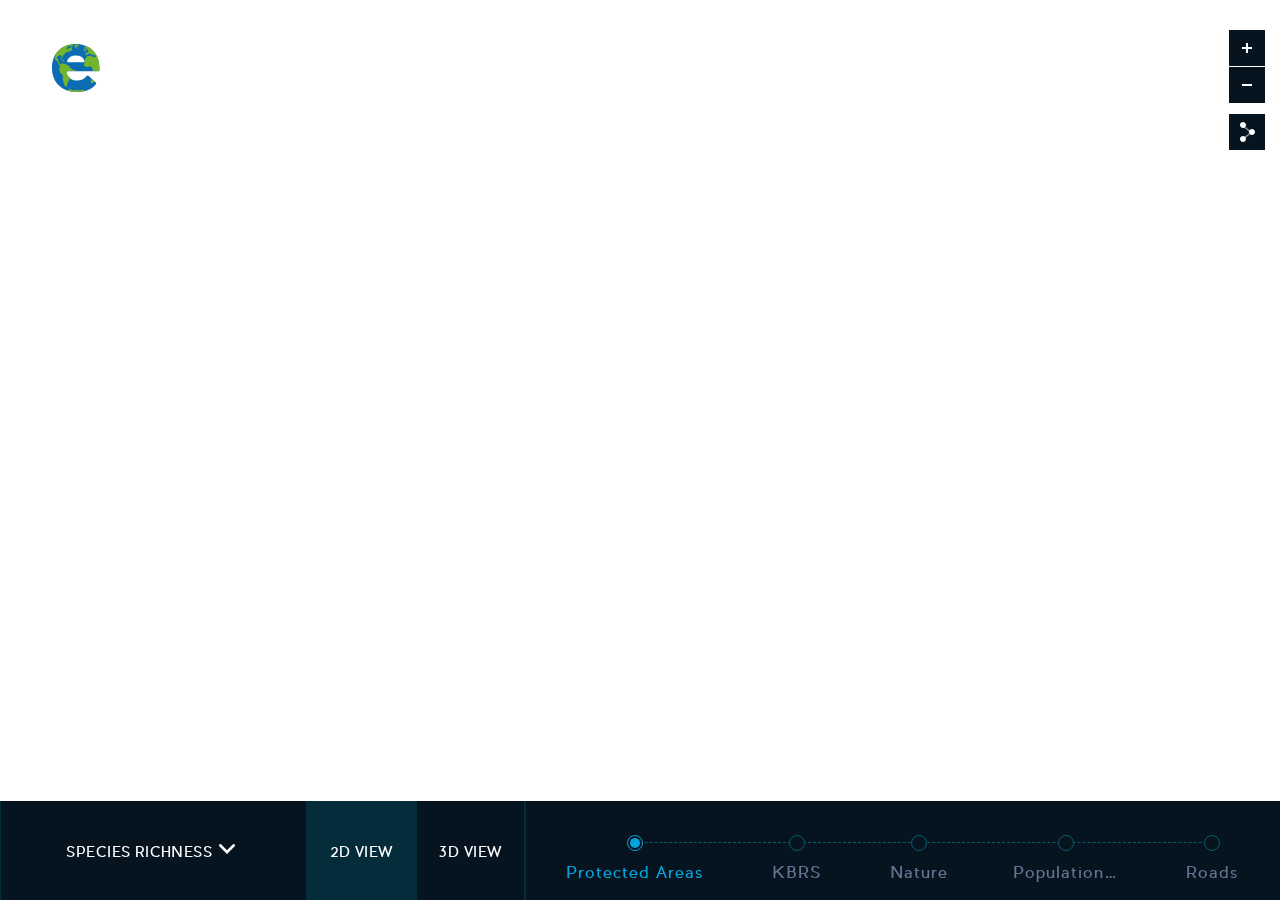
<file: demo-tileserver/src/main/resources/assets/index.html>
<!DOCTYPE html>
<html>
<head>
	<meta charset="utf-8">
	<meta name="viewport" content="width=device-width, initial-scale=1.0">
	<title>HalfEarth</title>
	<link media="all" rel="stylesheet" href="css/main.css">
	<link href='https://api.mapbox.com/mapbox-gl-js/v0.37.0/mapbox-gl.css' rel='stylesheet' />

	<script src='https://api.mapbox.com/mapbox-gl-js/v0.37.0/mapbox-gl.js'></script>
	<script src='https://d3js.org/d3.v4.js' defer></script>
	<script src="js/main.js" defer></script>
</head>
<body>
	<div id="wrapper">
		<div class="wrap-holder">
			<div class="map-holder" id="map">
			</div>

			<!-- logo  -->

			<div class="logo">
				<a href="#"><img src="images/logo.svg" alt="image description"></a>
			</div>

			<!-- btn map -->

			<div class="holder-btn-map">
				<img src="images/placeholder-btn.png" alt="image description">
			</div>

			<!-- settings bar -->

			<div class="settings-bar">
				<div class="holder-bar">

					<!-- nav-links and buttons -->

					<div class="holder-nav-links">
						<div class="nav-drop-box">
							<a class="opener-drop-box" href="#"><span><i class="title">SPECIES RICHNESS</i></span></a>
							<div class="holder-drop">
								<div class="drop">
									<ul class="menu-links">
										<li><a href="#">Link item 1</a></li>
										<li><a href="#">Link item 2</a></li>
										<li><a href="#">Link item 3</a></li>
										<li><a href="#">Link item 4</a></li>
										<li><a href="#">Link item 5</a></li>
									</ul>
								</div>
							</div>
						</div>

						<!-- legend box and legend button -->

						<a href="#popup" class="opener-legend"><span></span></a>
						<div class="holder-legend-area" id="popup">
							<span class="title">Legend</span>
							<a href="#" class="icon-cross"></a>
						</div>
						<a href="#" class="btn-link active"><span>2d <span class="hidden-mobile">view</span></span></a>
						<a href="#" class="btn-link"><span>3d <span class="hidden-mobile">view</span></span></a>
					</div>

					<!-- settings wheel -->

					<div class="holder-settings-wheel"
						data-text="PROTECTED AREAS"
						data-value="17"
						data-points="[17,40,60,80,100]"
						data-mobile-points="[5,14,23,32,41,50,59,68,77,86,95]"></div>

					<!-- checkboxes links -->
					<!-- TODO: The onclick events are nonesense - just included to demo changing the map -->
					<div class="holder-checkboxes">
						<form action="#" class="checkboxes-form">
							<fieldset>

								<div class="nav-form">
									<div class="check-item">
										<label class="checkbox-holder">
											<input type="checkbox" checked onclick="setMapFeature('mammalsr')">
											<span class="custom-checkbox"></span>
											<span class="checkbox-label">Protected Areas</span>
										</label>
									</div>
									<div class="check-item">
										<label class="checkbox-holder">
											<input type="checkbox">
											<span class="custom-checkbox" onclick="setMapFeature('mammalsr_pr')"></span>
											<span class="checkbox-label">KBRS</span>
										</label>
									</div>
									<div class="check-item">
										<label class="checkbox-holder">
											<input type="checkbox" onclick="setMapFeature('noPA_mammalsr_pr')">
											<span class="custom-checkbox"></span>
											<span class="checkbox-label">Nature</span>
										</label>
									</div>
									<div class="check-item">
										<label class="checkbox-holder">
											<input type="checkbox" onclick="setMapFeature('available_mammalsr_pr')">
											<span class="custom-checkbox"></span>
											<span class="checkbox-label">Population…</span>
										</label>
									</div>
									<div class="check-item">
										<label class="checkbox-holder">
											<input type="checkbox" onclick="setMapFeature('mammalsr');">
											<span class="custom-checkbox"></span>
											<span class="checkbox-label">Roads</span>
										</label>
									</div>
								</div>
							</fieldset>
						</form>
					</div>
				</div>
			</div>
		</div>
	</div>
</body>
</html>
</file>
<file: demo-tileserver/src/main/resources/assets/css/main.css>
/*---------------------------------------------------
1. Embedded fonts styles
----------------------------------------------------*/
@font-face {
  font-family: 'pier_sans';
  src: url("../fonts/pier-bold-webfont.woff2") format("woff2"), url("../fonts/pier-bold-webfont.woff") format("woff");
  font-weight: 700;
  font-style: normal; }

@font-face {
  font-family: 'pier_sans';
  src: url("../fonts/pier-bold-italic-webfont.woff2") format("woff2"), url("../fonts/pier-bold-italic-webfont.woff") format("woff");
  font-weight: 700;
  font-style: italic; }

@font-face {
  font-family: 'pier_sans';
  src: url("../fonts/pier-italic-webfont.woff2") format("woff2"), url("../fonts/pier-italic-webfont.woff") format("woff");
  font-weight: 400;
  font-style: italic; }

@font-face {
  font-family: 'pier_sans';
  src: url("../fonts/pier-regular-webfont.woff2") format("woff2"), url("../fonts/pier-regular-webfont.woff") format("woff");
  font-weight: 400;
  font-style: normal; }

@font-face {
  font-family: 'icomoon';
  src: url("../fonts/icomoon.eot?4k6rl0");
  src: url("../fonts/icomoon.eot?4k6rl0#iefix") format("embedded-opentype"), url("../fonts/icomoon.ttf?4k6rl0") format("truetype"), url("../fonts/icomoon.woff?4k6rl0") format("woff"), url("../fonts/icomoon.svg?4k6rl0#icomoon") format("svg");
  font-weight: normal;
  font-style: normal; }

[class^="icon-"], [class*=" icon-"] {
  /* use !important to prevent issues with browser extensions that change fonts */
  font-family: 'icomoon' !important;
  speak: none;
  font-style: normal;
  font-weight: normal;
  font-variant: normal;
  text-transform: none;
  line-height: 1;
  /* Better Font Rendering =========== */
  -webkit-font-smoothing: antialiased;
  -moz-osx-font-smoothing: grayscale; }

.icon-chevron-down:before {
  content: "\e901"; }

.icon-chevron-up:before {
  content: "\e902"; }

.icon-cross:before {
  content: "\e900"; }

/*---------------------------------------------------
2. General reset
----------------------------------------------------*/
/*! normalize.css v3.0.3 | MIT License | github.com/necolas/normalize.css */
/**
 * 1. Set default font family to sans-serif.
 * 2. Prevent iOS and IE text size adjust after device orientation change,
 *    without disabling user zoom.
 */
html {
  font-family: sans-serif;
  /* 1 */
  -ms-text-size-adjust: 100%;
  /* 2 */
  -webkit-text-size-adjust: 100%;
  /* 2 */ }

/**
 * Remove default margin.
 */
body {
  margin: 0; }

/* HTML5 display definitions
   ========================================================================== */
/**
 * Correct `block` display not defined for any HTML5 element in IE 8/9.
 * Correct `block` display not defined for `details` or `summary` in IE 10/11
 * and Firefox.
 * Correct `block` display not defined for `main` in IE 11.
 */
article,
aside,
details,
figcaption,
figure,
footer,
header,
hgroup,
main,
menu,
nav,
section,
summary {
  display: block; }

/**
 * 1. Correct `inline-block` display not defined in IE 8/9.
 * 2. Normalize vertical alignment of `progress` in Chrome, Firefox, and Opera.
 */
audio,
canvas,
progress,
video {
  display: inline-block;
  /* 1 */
  vertical-align: baseline;
  /* 2 */ }

/**
 * Prevent modern browsers from displaying `audio` without controls.
 * Remove excess height in iOS 5 devices.
 */
audio:not([controls]) {
  display: none;
  height: 0; }

/**
 * Address `[hidden]` styling not present in IE 8/9/10.
 * Hide the `template` element in IE 8/9/10/11, Safari, and Firefox < 22.
 */
[hidden],
template {
  display: none; }

/* Links
   ========================================================================== */
/**
 * Remove the gray background color from active links in IE 10.
 */
a {
  background-color: transparent; }

/**
 * Improve readability of focused elements when they are also in an
 * active/hover state.
 */
a:active,
a:hover {
  outline: 0; }

/* Text-level semantics
   ========================================================================== */
/**
 * Address styling not present in IE 8/9/10/11, Safari, and Chrome.
 */
abbr[title] {
  border-bottom: 1px dotted; }

/**
 * Address style set to `bolder` in Firefox 4+, Safari, and Chrome.
 */
b,
strong {
  font-weight: bold; }

/**
 * Address styling not present in Safari and Chrome.
 */
dfn {
  font-style: italic; }

/**
 * Address variable `h1` font-size and margin within `section` and `article`
 * contexts in Firefox 4+, Safari, and Chrome.
 */
h1 {
  font-size: 2em;
  margin: 0.67em 0; }

/**
 * Address styling not present in IE 8/9.
 */
mark {
  background: #ff0;
  color: #000; }

/**
 * Address inconsistent and variable font size in all browsers.
 */
small {
  font-size: 80%; }

/**
 * Prevent `sub` and `sup` affecting `line-height` in all browsers.
 */
sub,
sup {
  font-size: 75%;
  line-height: 0;
  position: relative;
  vertical-align: baseline; }

sup {
  top: -0.5em; }

sub {
  bottom: -0.25em; }

/* Embedded content
   ========================================================================== */
/**
 * Remove border when inside `a` element in IE 8/9/10.
 */
img {
  border: 0; }

/**
 * Correct overflow not hidden in IE 9/10/11.
 */
svg:not(:root) {
  overflow: hidden; }

/* Grouping content
   ========================================================================== */
/**
 * Address margin not present in IE 8/9 and Safari.
 */
figure {
  margin: 1em 40px; }

/**
 * Address differences between Firefox and other browsers.
 */
hr {
  box-sizing: content-box;
  height: 0; }

/**
 * Contain overflow in all browsers.
 */
pre {
  overflow: auto; }

/**
 * Address odd `em`-unit font size rendering in all browsers.
 */
code,
kbd,
pre,
samp {
  font-family: monospace, monospace;
  font-size: 1em; }

/* Forms
   ========================================================================== */
/**
 * Known limitation: by default, Chrome and Safari on OS X allow very limited
 * styling of `select`, unless a `border` property is set.
 */
/**
 * 1. Correct color not being inherited.
 *    Known issue: affects color of disabled elements.
 * 2. Correct font properties not being inherited.
 * 3. Address margins set differently in Firefox 4+, Safari, and Chrome.
 */
button,
input,
optgroup,
select,
textarea {
  color: inherit;
  /* 1 */
  font: inherit;
  /* 2 */
  margin: 0;
  /* 3 */ }

/**
 * Address `overflow` set to `hidden` in IE 8/9/10/11.
 */
button {
  overflow: visible; }

/**
 * Address inconsistent `text-transform` inheritance for `button` and `select`.
 * All other form control elements do not inherit `text-transform` values.
 * Correct `button` style inheritance in Firefox, IE 8/9/10/11, and Opera.
 * Correct `select` style inheritance in Firefox.
 */
button,
select {
  text-transform: none; }

/**
 * 1. Avoid the WebKit bug in Android 4.0.* where (2) destroys native `audio`
 *    and `video` controls.
 * 2. Correct inability to style clickable `input` types in iOS.
 * 3. Improve usability and consistency of cursor style between image-type
 *    `input` and others.
 */
button,
html input[type="button"],
input[type="reset"],
input[type="submit"] {
  -webkit-appearance: button;
  /* 2 */
  cursor: pointer;
  /* 3 */ }

/**
 * Re-set default cursor for disabled elements.
 */
button[disabled],
html input[disabled] {
  cursor: default; }

/**
 * Remove inner padding and border in Firefox 4+.
 */
button::-moz-focus-inner,
input::-moz-focus-inner {
  border: 0;
  padding: 0; }

/**
 * Address Firefox 4+ setting `line-height` on `input` using `!important` in
 * the UA stylesheet.
 */
input {
  line-height: normal; }

/**
 * It's recommended that you don't attempt to style these elements.
 * Firefox's implementation doesn't respect box-sizing, padding, or width.
 *
 * 1. Address box sizing set to `content-box` in IE 8/9/10.
 * 2. Remove excess padding in IE 8/9/10.
 */
input[type="checkbox"],
input[type="radio"] {
  box-sizing: border-box;
  /* 1 */
  padding: 0;
  /* 2 */ }

/**
 * Fix the cursor style for Chrome's increment/decrement buttons. For certain
 * `font-size` values of the `input`, it causes the cursor style of the
 * decrement button to change from `default` to `text`.
 */
input[type="number"]::-webkit-inner-spin-button,
input[type="number"]::-webkit-outer-spin-button {
  height: auto; }

/**
 * 1. Address `appearance` set to `searchfield` in Safari and Chrome.
 * 2. Address `box-sizing` set to `border-box` in Safari and Chrome.
 */
input[type="search"] {
  -webkit-appearance: textfield;
  /* 1 */
  box-sizing: content-box;
  /* 2 */ }

/**
 * Remove inner padding and search cancel button in Safari and Chrome on OS X.
 * Safari (but not Chrome) clips the cancel button when the search input has
 * padding (and `textfield` appearance).
 */
input[type="search"]::-webkit-search-cancel-button,
input[type="search"]::-webkit-search-decoration {
  -webkit-appearance: none; }

/**
 * Define consistent border, margin, and padding.
 */
fieldset {
  border: 1px solid #c0c0c0;
  margin: 0 2px;
  padding: 0.35em 0.625em 0.75em; }

/**
 * 1. Correct `color` not being inherited in IE 8/9/10/11.
 * 2. Remove padding so people aren't caught out if they zero out fieldsets.
 */
legend {
  border: 0;
  /* 1 */
  padding: 0;
  /* 2 */ }

/**
 * Remove default vertical scrollbar in IE 8/9/10/11.
 */
textarea {
  overflow: auto; }

/**
 * Don't inherit the `font-weight` (applied by a rule above).
 * NOTE: the default cannot safely be changed in Chrome and Safari on OS X.
 */
optgroup {
  font-weight: bold; }

/* Tables
   ========================================================================== */
/**
 * Remove most spacing between table cells.
 */
table {
  border-collapse: collapse;
  border-spacing: 0; }

td,
th {
  padding: 0; }

.nav-drop-box .menu-links {
  margin: 0;
  padding: 0;
  list-style: none; }

.clearfix:after {
  content: '';
  display: block;
  clear: both; }

.ellipsis {
  white-space: nowrap;
  /* 1 */
  text-overflow: ellipsis;
  /* 2 */
  overflow: hidden; }

html {
  box-sizing: border-box; }

*, *:before, *:after {
  box-sizing: inherit; }

* {
  max-height: 1000000px; }

body {
  color: #333;
  background: #fff;
  font: 14px/1.2 "pier_sans", "Arial", "Helvetica Neue", "Helvetica", sans-serif;
  min-width: 320px;
  -webkit-font-smoothing: antialiased;
  -moz-osx-font-smoothing: grayscale; }

img {
  max-width: 100%;
  height: auto; }

.gm-style img {
  max-width: none; }

h1, .h1,
h2, .h2,
h3, .h3,
h4, .h4,
h5, .h5,
h6, .h6,
.h {
  font-family: inherit;
  font-weight: bold;
  margin: 0 0 0.5em;
  color: inherit; }

h1, .h1 {
  font-size: 30px; }

h2, .h2 {
  font-size: 27px; }

h3, .h3 {
  font-size: 24px; }

h4, .h4 {
  font-size: 21px; }

h5, .h5 {
  font-size: 17px; }

h6, .h6 {
  font-size: 15px; }

p {
  margin: 0 0 1em; }

a {
  color: #06a2dd; }
  a:hover, a:focus {
    text-decoration: none; }

form,
fieldset {
  margin: 0;
  padding: 0;
  border-style: none; }

input[type='text'],
input[type='tel'],
input[type='email'],
input[type='search'],
input[type='password'],
textarea {
  -webkit-appearance: none;
  -webkit-border-radius: 0;
  box-sizing: border-box;
  border: 1px solid #999;
  padding: 0.4em 0.7em; }
  input[type='text']:focus,
  input[type='tel']:focus,
  input[type='email']:focus,
  input[type='search']:focus,
  input[type='password']:focus,
  textarea:focus {
    border-color: #333; }
  input[type='text']::-webkit-input-placeholder,
  input[type='tel']::-webkit-input-placeholder,
  input[type='email']::-webkit-input-placeholder,
  input[type='search']::-webkit-input-placeholder,
  input[type='password']::-webkit-input-placeholder,
  textarea::-webkit-input-placeholder {
    color: #999; }
  input[type='text']::-moz-placeholder,
  input[type='tel']::-moz-placeholder,
  input[type='email']::-moz-placeholder,
  input[type='search']::-moz-placeholder,
  input[type='password']::-moz-placeholder,
  textarea::-moz-placeholder {
    opacity: 1;
    color: #999; }
  input[type='text']:-moz-placeholder,
  input[type='tel']:-moz-placeholder,
  input[type='email']:-moz-placeholder,
  input[type='search']:-moz-placeholder,
  input[type='password']:-moz-placeholder,
  textarea:-moz-placeholder {
    color: #999; }
  input[type='text']:-ms-input-placeholder,
  input[type='tel']:-ms-input-placeholder,
  input[type='email']:-ms-input-placeholder,
  input[type='search']:-ms-input-placeholder,
  input[type='password']:-ms-input-placeholder,
  textarea:-ms-input-placeholder {
    color: #999; }
  input[type='text'].placeholder,
  input[type='tel'].placeholder,
  input[type='email'].placeholder,
  input[type='search'].placeholder,
  input[type='password'].placeholder,
  textarea.placeholder {
    color: #999; }

select {
  -webkit-border-radius: 0; }

textarea {
  resize: vertical;
  vertical-align: top; }

button,
input[type='button'],
input[type='reset'],
input[type='file'],
input[type='submit'] {
  -webkit-appearance: none;
  -webkit-border-radius: 0;
  cursor: pointer; }

/*---------------------------------------------------
3. Common site styles
----------------------------------------------------*/
/* main styles */
a {
  text-decoration: none;
  outline: none; }

#wrapper {
  position: relative;
  width: 100%;
  overflow: hidden;
  min-height: 100vh; }

.wrap-holder {
  position: relative;
  min-height: 100vh; }

.map-holder {
  min-height: 100vh;
  background-position: 50% 50%;
  background-size: cover;
  background-repeat: no-repeat; }

/* logo styles */
.logo {
  position: absolute;
  width: 213px;
  top: 28px;
  left: 19px; }
  @media (min-width: 768px) {
    .logo {
      top: 44px;
      left: 52px; } }
  .logo a {
    display: block; }
  .logo img {
    display: block;
    width: 100%; }

/* holder btn map styles */
.holder-btn-map {
  position: absolute;
  top: 30px;
  right: 15px; }

/* settings wheel styles */
.holder-settings-wheel {
  position: relative; }
  @media (max-width: 767px) {
    .holder-settings-wheel {
      position: relative;
      min-height: 172px;
      width: 100%;
      padding: 23px 24px 21px; } }
  @media (min-width: 768px) {
    .holder-settings-wheel {
      position: fixed;
      top: 109px;
      left: 26px;
      width: 304px;
      height: 304px; } }
  .holder-settings-wheel img {
    display: block;
    width: 100%; }
  .holder-settings-wheel .svg-box {
    -webkit-user-select: none;
       -moz-user-select: none;
        -ms-user-select: none;
            user-select: none; }
    @media (max-width: 767px) {
      .holder-settings-wheel .svg-box {
        display: none; } }
    .holder-settings-wheel .svg-box .bg-wheel {
      stroke: #051725;
      stroke-width: 50;
      stroke-opacity: 0.63;
      fill: none; }
    .holder-settings-wheel .svg-box .wheel-arc path {
      fill: transparent; }
    .holder-settings-wheel .svg-box .line {
      stroke: #045a6e; }
      .holder-settings-wheel .svg-box .line.point {
        stroke: white;
        stroke-width: 2; }
      .holder-settings-wheel .svg-box .line.pre-active {
        stroke: white; }
      .holder-settings-wheel .svg-box .line.active {
        stroke: white;
        stroke-width: 4; }
    .holder-settings-wheel .svg-box .separator {
      stroke: white;
      stroke-width: 0.5; }
  .holder-settings-wheel .svg-scale {
    position: relative;
    left: 50%;
    -webkit-transform: translateX(-50%);
        -ms-transform: translateX(-50%);
            transform: translateX(-50%);
    -webkit-user-select: none;
       -moz-user-select: none;
        -ms-user-select: none;
            user-select: none; }
    @media (min-width: 768px) {
      .holder-settings-wheel .svg-scale {
        display: none; } }
    .holder-settings-wheel .svg-scale path {
      fill: transparent; }
    .holder-settings-wheel .svg-scale .bg-scale {
      fill: #052c3b; }
    .holder-settings-wheel .svg-scale .line {
      stroke: white; }
      .holder-settings-wheel .svg-scale .line.mobile-point {
        stroke: #035b6d;
        stroke-width: 2; }
      .holder-settings-wheel .svg-scale .line.pre-active {
        stroke: white; }
      .holder-settings-wheel .svg-scale .line.active {
        stroke: white;
        stroke-width: 4; }
  .holder-settings-wheel .box {
    min-width: 170px;
    padding: 0 38px;
    position: absolute;
    left: 50%;
    bottom: 18px;
    -webkit-transform: translateX(-50%);
        -ms-transform: translateX(-50%);
            transform: translateX(-50%);
    text-align: center;
    z-index: 2; }
    @media (min-width: 768px) {
      .holder-settings-wheel .box {
        min-width: 150px;
        padding: 0;
        position: absolute;
        top: 80px;
        bottom: 80px; } }
  .holder-settings-wheel .title {
    display: block;
    width: 100%;
    color: white;
    font-size: 11px;
    letter-spacing: 0.07em; }
    @media (min-width: 768px) {
      .holder-settings-wheel .title {
        position: absolute;
        top: calc(50% + 15px);
        left: 50%;
        -webkit-transform: translate(-50%, -50%);
            -ms-transform: translate(-50%, -50%);
                transform: translate(-50%, -50%); } }
  .holder-settings-wheel .value {
    display: block;
    font-size: 46px;
    line-height: 1;
    color: white;
    letter-spacing: 0.07em; }
    @media (min-width: 768px) {
      .holder-settings-wheel .value {
        position: absolute;
        width: 100%;
        top: 38%;
        left: 50%;
        -webkit-transform: translate(-50%, -50%);
            -ms-transform: translate(-50%, -50%);
                transform: translate(-50%, -50%); } }
  .holder-settings-wheel .icon-chevron-up,
  .holder-settings-wheel .icon-chevron-down {
    -webkit-transition: opacity 0.3s ease-in-out;
            transition: opacity 0.3s ease-in-out;
    position: absolute;
    left: -15px;
    background: none;
    border: none;
    font-size: 24px;
    opacity: .5; }
    @media (max-width: 767px) {
      .holder-settings-wheel .icon-chevron-up,
      .holder-settings-wheel .icon-chevron-down {
        top: 10px; } }
    @media (min-width: 768px) {
      .holder-settings-wheel .icon-chevron-up,
      .holder-settings-wheel .icon-chevron-down {
        left: 6%;
        bottom: -57px; } }
    .holder-settings-wheel .icon-chevron-up:hover,
    .holder-settings-wheel .icon-chevron-down:hover {
      opacity: 1; }
  .holder-settings-wheel .icon-chevron-down {
    left: auto; }
    @media (max-width: 767px) {
      .holder-settings-wheel .icon-chevron-down {
        right: -15px; } }
    @media (min-width: 768px) {
      .holder-settings-wheel .icon-chevron-down {
        left: auto;
        right: 7%; } }

/* setting bar styles */
.settings-bar {
  position: fixed;
  bottom: 0;
  left: 0;
  right: 0;
  background-color: #061420;
  z-index: 5;
  color: #fff; }
  .settings-bar .holder-bar {
    width: 100%;
    position: relative; }
    @media (min-width: 1024px) {
      .settings-bar .holder-bar {
        display: -webkit-box;
        display: -ms-flexbox;
        display: flex;
        -ms-flex-wrap: wrap;
            flex-wrap: wrap; } }

/* nav links styles and button styles*/
.holder-nav-links {
  display: -webkit-box;
  display: -ms-flexbox;
  display: flex;
  -ms-flex-wrap: wrap;
      flex-wrap: wrap; }
  @media (max-width: 1023px) {
    .holder-nav-links {
      border-bottom: 2px solid #052c3b; } }
  @media (min-width: 1024px) {
    .holder-nav-links {
      width: 41.1%;
      border-right: 1px solid #052c3b; } }

.nav-drop-box {
  width: 51%;
  position: relative; }
  .nav-drop-box:hover .holder-drop {
    opacity: 1;
    visibility: visible; }
  @media (min-width: 1024px) {
    .nav-drop-box {
      width: 58.4%; } }
  .nav-drop-box .holder-drop {
    -webkit-transition: opacity 0.3s ease-in-out, visibility 0.3s ease-in-out;
            transition: opacity 0.3s ease-in-out, visibility 0.3s ease-in-out;
    position: absolute;
    bottom: 100%;
    left: 0;
    right: 0;
    padding: 0 0 21px;
    opacity: 0;
    visibility: hidden;
    z-index: 10; }
  .nav-drop-box .drop {
    padding: 8px 0;
    background-color: #061420;
    border: 1px solid #035b6d; }
  .nav-drop-box .menu-links a {
    -webkit-transition: background-color 0.3s ease-in-out;
            transition: background-color 0.3s ease-in-out;
    display: block;
    padding: 5px 13px;
    color: #fff; }
    @media (min-width: 1024px) {
      .nav-drop-box .menu-links a:hover {
        background-color: #052c3b; } }

.opener-drop-box {
  -webkit-transition: color 0.3s ease-in-out;
          transition: color 0.3s ease-in-out;
  position: relative;
  display: block;
  height: 100%;
  width: 100%;
  text-transform: uppercase;
  text-align: center;
  color: #fff;
  line-height: 1.1;
  letter-spacing: 0.42px;
  border-right: 1px solid #052c3b;
  border-left: 1px solid #052c3b;
  display: -webkit-box;
  display: -ms-flexbox;
  display: flex;
  -ms-flex-wrap: wrap;
      flex-wrap: wrap;
  -ms-flex-line-pack: center;
      align-content: center;
  -webkit-box-align: center;
      -ms-flex-align: center;
          align-items: center; }
  .opener-drop-box > span {
    width: 100%; }
  @media (min-width: 1024px) {
    .opener-drop-box:hover {
      background-color: #052c3b; } }
  .opener-drop-box:hover .title:after {
    -webkit-transform: translateY(-50%) rotate(180deg);
        -ms-transform: translateY(-50%) rotate(180deg);
            transform: translateY(-50%) rotate(180deg); }
  .opener-drop-box .title {
    position: relative;
    display: inline-block;
    vertical-align: top;
    font-style: normal;
    padding: 14px 24px 13px 13px; }
    @media (min-width: 1024px) {
      .opener-drop-box .title {
        padding: 25px 43px 20px 15px; } }
    @media (min-width: 1200px) {
      .opener-drop-box .title {
        padding: 44px 43px 40px 15px; } }
    .opener-drop-box .title:after {
      -webkit-transition: -webkit-transform 0.3s ease-in-out;
              transition: transform 0.3s ease-in-out;
      content: "\e901";
      position: absolute;
      display: inline-block;
      vertical-align: top;
      top: 50%;
      right: 7px;
      font-family: 'icomoon';
      font-size: 8px;
      -webkit-transform: translateY(-50%);
          -ms-transform: translateY(-50%);
              transform: translateY(-50%); }
      @media (min-width: 768px) {
        .opener-drop-box .title:after {
          padding: 0 9px;
          font-size: 16px;
          right: -8px; } }
      @media (min-width: 1024px) {
        .opener-drop-box .title:after {
          right: 11px; } }

.btn-link {
  -webkit-transition: background-color 0.3s ease-in-out;
          transition: background-color 0.3s ease-in-out;
  width: 16.333%;
  display: inline-block;
  vertical-align: top;
  padding: 14px 10px 13px;
  color: #fff;
  line-height: 1.1;
  text-transform: uppercase;
  text-align: center;
  border-right: 1px solid #052c3b;
  border-left: 1px solid #052c3b;
  letter-spacing: .42px;
  display: -webkit-box;
  display: -ms-flexbox;
  display: flex;
  -ms-flex-wrap: wrap;
      flex-wrap: wrap;
  -ms-flex-line-pack: center;
      align-content: center;
  -webkit-box-align: center;
      -ms-flex-align: center;
          align-items: center; }
  @media (min-width: 1024px) {
    .btn-link {
      padding: 25px 15px 20px;
      width: 20.8%; } }
  @media (min-width: 1200px) {
    .btn-link {
      padding: 44px 15px 40px; } }
  @media (min-width: 1024px) {
    .btn-link:hover {
      background-color: #052c3b; } }
  .btn-link.active {
    background-color: #052c3b; }
  .btn-link > span {
    display: block;
    width: 100%; }

@media (min-width: 768px) {
  .hidden-tablet {
    display: none !important; } }

@media (max-width: 767px) {
  .hidden-mobile {
    display: none !important; } }

/* legend box and legend button styles */
.opener-legend {
  width: 16.333%;
  position: relative;
  display: inline-block;
  vertical-align: top;
  padding: 14px 10px 13px;
  border-right: 1px solid #052c3b;
  border-left: 1px solid #052c3b; }
  @media (min-width: 1024px) {
    .opener-legend {
      display: none; } }
  .opener-legend:before, .opener-legend:after,
  .opener-legend span {
    -webkit-transition: -webkit-transform 0.3s ease-in-out, background 0.3s ease-in-out;
            transition: transform 0.3s ease-in-out, background 0.3s ease-in-out;
    width: 24px;
    height: 2px;
    background: #fff;
    position: absolute;
    top: 50%;
    left: 50%;
    -webkit-transform: translateX(-50%);
        -ms-transform: translateX(-50%);
            transform: translateX(-50%);
    -webkit-transform: translate(-50%, -50%);
        -ms-transform: translate(-50%, -50%);
            transform: translate(-50%, -50%); }
  .opener-legend span {
    width: 21px;
    left: calc(50% - 2px); }
    .opener-legend span:after {
      content: '';
      display: block;
      position: absolute;
      left: 3px;
      bottom: -7px;
      height: 17px;
      width: 3px;
      background-color: #061420;
      z-index: 2; }
  .opener-legend:before, .opener-legend:after {
    content: '';
    top: calc(50% - 6px);
    z-index: -1; }
  .opener-legend:after {
    top: calc(50% + 7px); }
  .opener-legend:hover:before, .opener-legend:hover:after,
  .opener-legend:hover span, .opener-legend:focus:before, .opener-legend:focus:after,
  .opener-legend:focus span {
    outline: none; }

.holder-legend-area {
  position: absolute;
  bottom: calc(100% + 21px);
  right: 14px;
  display: block;
  padding: 35px 16px 10px;
  width: 254px;
  height: 142px;
  background-color: #061420;
  border: 1px solid #035b6d;
  font-size: 16px;
  opacity: 0;
  visibility: hidden;
  -webkit-transition: opacity .5s ease, visibility .5s ease;
          transition: opacity .5s ease, visibility .5s ease; }
  .holder-legend-area.active {
    opacity: 1;
    visibility: visible; }
  @media (min-width: 768px) {
    .holder-legend-area {
      right: 18px; } }
  .holder-legend-area .title {
    position: absolute;
    display: block;
    max-width: 80%;
    top: 10px;
    left: 16px;
    white-space: nowrap;
    overflow: hidden;
    text-overflow: ellipsis; }
  .holder-legend-area .icon-cross {
    -webkit-transition: opacity 0.3s ease-in-out;
            transition: opacity 0.3s ease-in-out;
    position: absolute;
    top: 10px;
    right: 14px;
    font-size: 14px;
    color: #fff; }
    @media (min-width: 1024px) {
      .holder-legend-area .icon-cross:hover {
        opacity: .7; } }

/* sheckboxes links styles  */
.holder-checkboxes {
  overflow-y: auto;
  padding: 10px; }
  @media (min-width: 768px) {
    .holder-checkboxes {
      padding: 25px 15px; } }
  @media (min-width: 1024px) {
    .holder-checkboxes {
      -ms-flex-item-align: center;
          align-self: center;
      width: 58.9%;
      padding: 26px 0 10px; } }

.nav-form {
  display: -webkit-box;
  display: -ms-flexbox;
  display: flex;
  -ms-flex-line-pack: center;
      align-content: center;
  -webkit-box-pack: center;
      -ms-flex-pack: center;
          justify-content: center; }
  .nav-form .check-item {
    position: relative;
    text-align: center; }
    @media (min-width: 768px) {
      .nav-form .check-item {
        padding: 0 15px; } }
    @media (min-width: 1024px) {
      .nav-form .check-item {
        min-width: 16%;
        padding: 0 3%; } }
    .nav-form .check-item:after {
      content: '';
      display: block;
      position: absolute;
      top: 7px;
      left: 1px;
      right: 1px;
      z-index: 1;
      border-top: 1px dashed #045c6e; }
    .nav-form .check-item:first-of-type:after {
      left: 50%; }
    .nav-form .check-item:last-of-type:after {
      right: 50%; }

.custom-checkbox {
  -webkit-transition: border-color 0.3s ease-in-out;
          transition: border-color 0.3s ease-in-out;
  position: relative;
  display: inline-block;
  vertical-align: top;
  width: 16px;
  height: 16px;
  border: 1px solid #045c6e;
  background: #061420;
  cursor: pointer;
  border-radius: 50%;
  z-index: 2; }
  .custom-checkbox:before {
    -webkit-transition: opacity 0.3s ease-in-out, visibility 0.3s ease-in-out;
            transition: opacity 0.3s ease-in-out, visibility 0.3s ease-in-out;
    content: " ";
    overflow: hidden;
    position: absolute;
    width: 10px;
    height: 10px;
    background-color: #06a2dd;
    top: 50%;
    left: 50%;
    -webkit-transform: translate(-50%, -50%);
        -ms-transform: translate(-50%, -50%);
            transform: translate(-50%, -50%);
    border-radius: 50%;
    opacity: 0;
    visibility: hidden;
    z-index: 2; }

.checkbox-label {
  -webkit-transition: opacity 0.3s ease-in-out, color 0.3s ease-in-out;
          transition: opacity 0.3s ease-in-out, color 0.3s ease-in-out;
  display: block;
  padding-top: 14px;
  font-size: 16px;
  line-height: 1.2;
  color: #b9d1ff;
  letter-spacing: 1px;
  cursor: pointer;
  opacity: .5;
  max-width: 100%;
  white-space: nowrap;
  overflow: hidden;
  text-overflow: ellipsis; }
  @media (min-width: 1024px) {
    .checkbox-label {
      padding-top: 11px; } }

input[type="checkbox"]:checked + .custom-checkbox {
  border-color: #06a2dd; }
  input[type="checkbox"]:checked + .custom-checkbox:before {
    opacity: 1;
    visibility: visible; }

input[type="checkbox"]:checked + .custom-checkbox + .checkbox-label {
  color: #06a2dd;
  opacity: 1; }

.check-item:last-of-type input[type="checkbox"]:checked + .custom-checkbox {
  border-color: #13cec8; }
  .check-item:last-of-type input[type="checkbox"]:checked + .custom-checkbox:before {
    background-color: #13cec8;
    opacity: 1;
    visibility: visible; }

.check-item:last-of-type input[type="checkbox"]:checked + .custom-checkbox + .checkbox-label {
  color: #13cec8; }

input[type="checkbox"] {
  position: fixed;
  left: 0;
  top: 0;
  opacity: 0;
  z-index: -1;
  visibility: hidden;
  height: 0;
  width: 0;
  overflow: hidden;
  display: none; }

.checkbox-holder {
  overflow: hidden;
  display: inline-block;
  vertical-align: top;
  padding: 0 10px; }
/*# sourceMappingURL=main.css.map */
</file>
